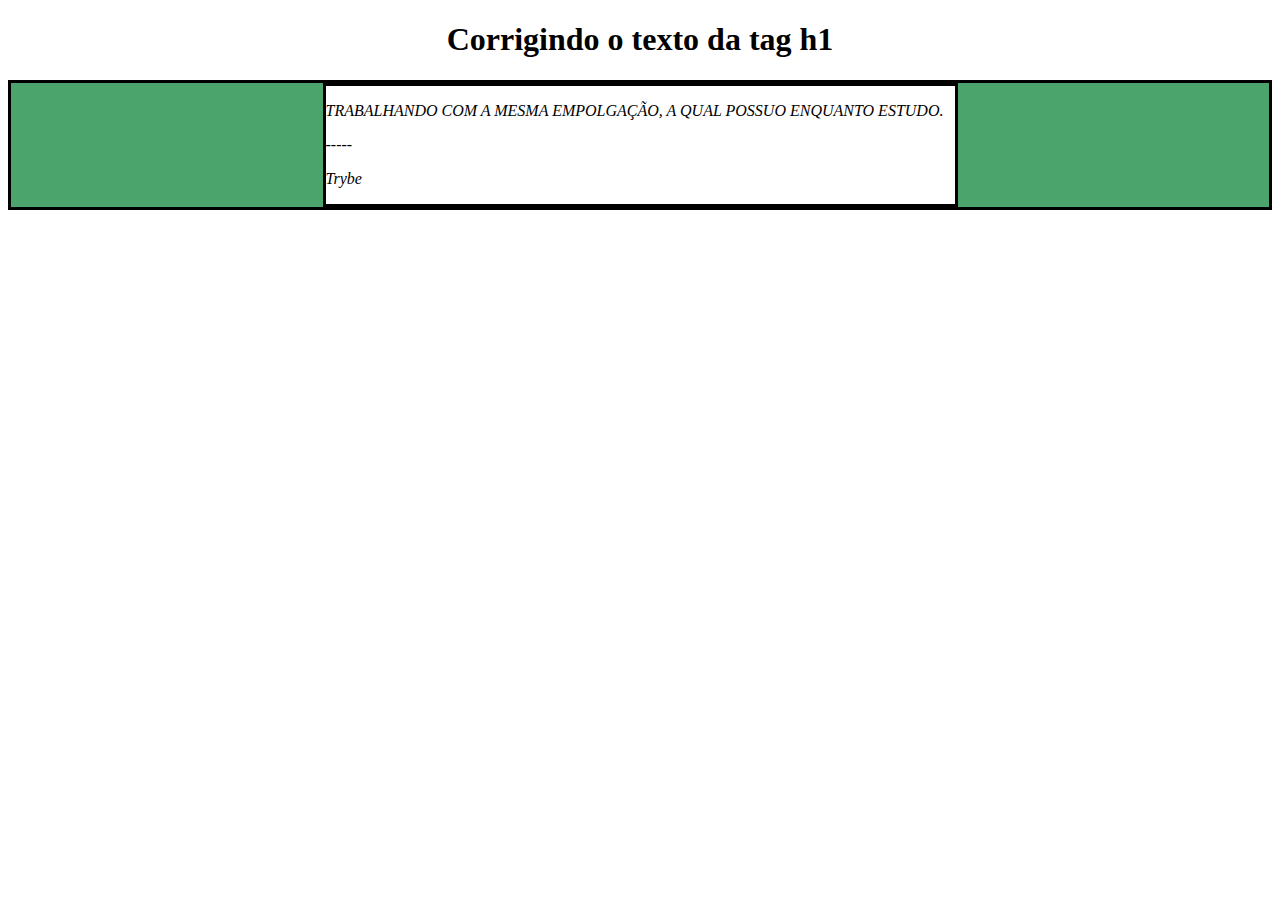
<file: fundamentos/bloco-05-javascript-dom-eventos-e-web-storage/index.html>
<!DOCTYPE html>
<html>
  <head>
    <meta charset="UTF-8" />
    <meta name="viewport" content="width=device-width" />
    <title>Exercício 5.1</title>
    
    <style>
      main, section {
        border-color: black;
        border-style: solid;
      }

      .title {
        text-align: center;
      }

      .main-content {
        background-color: yellow;
      }

      .main-content .center-content {
        background-color: red;
        width: 50%;
        margin: 0 auto;
      }

      .main-content .center-content p {
        font-style: italic;
      }
    </style>
  </head>
  <body>
    <header> 
      <h1 class="title">Exercício 5.1 - JavaEscripito </h1>
    </header>    
    <main class="main-content">
      <section class="center-content">
        <p id="texto">Texto padrão do nosso site</p>
        <p>-----</p>
        <p>Trybe</p>
      </section>
    </main>
    <script>
        document.getElementById("texto").innerText = "Trabalhando com a mesma empolgação, a qual possuo enquanto estudo.";
        document.getElementsByClassName("main-content")[0].style.backgroundColor = "rgb(76,164,109)"; 
        document.getElementsByClassName("center-content")[0].style.backgroundColor = 'white';
        document.querySelector(".title").innerText = "Corrigindo o texto da tag h1";
        document.getElementById("texto").style.textTransform = "uppercase";


         /*
        Aqui você vai modificar os elementos já existentes utilizando apenas as funções:
        - document.getElementById()
        - document.getElementsByClassName()
        - document.getElementsByTagName()
        1. Crie e execute uma função que mude o texto na tag `<p>-----</p>`, para uma descrição de como você se vê daqui a 2 anos. (Não gaste tempo pensando no texto e sim realizando o exercício)
        2. Crie e execute uma função que mude a cor do quadrado amarelo para o verde da Trybe (rgb(76,164,109)).
        3. Crie e execute uma função que mude a cor do quadrado vermelho para branco.
        4. Crie e execute uma função que corrija o texto da tag <h1>.
        5. Crie e execute uma função que modifique todo o texto da tag <p> para maiúsculo.
        6. Crie e execute uma função que exiba o conteúdo de todas as tags <p> no console.
        */
    </script>
  </body>
</html>
</file>
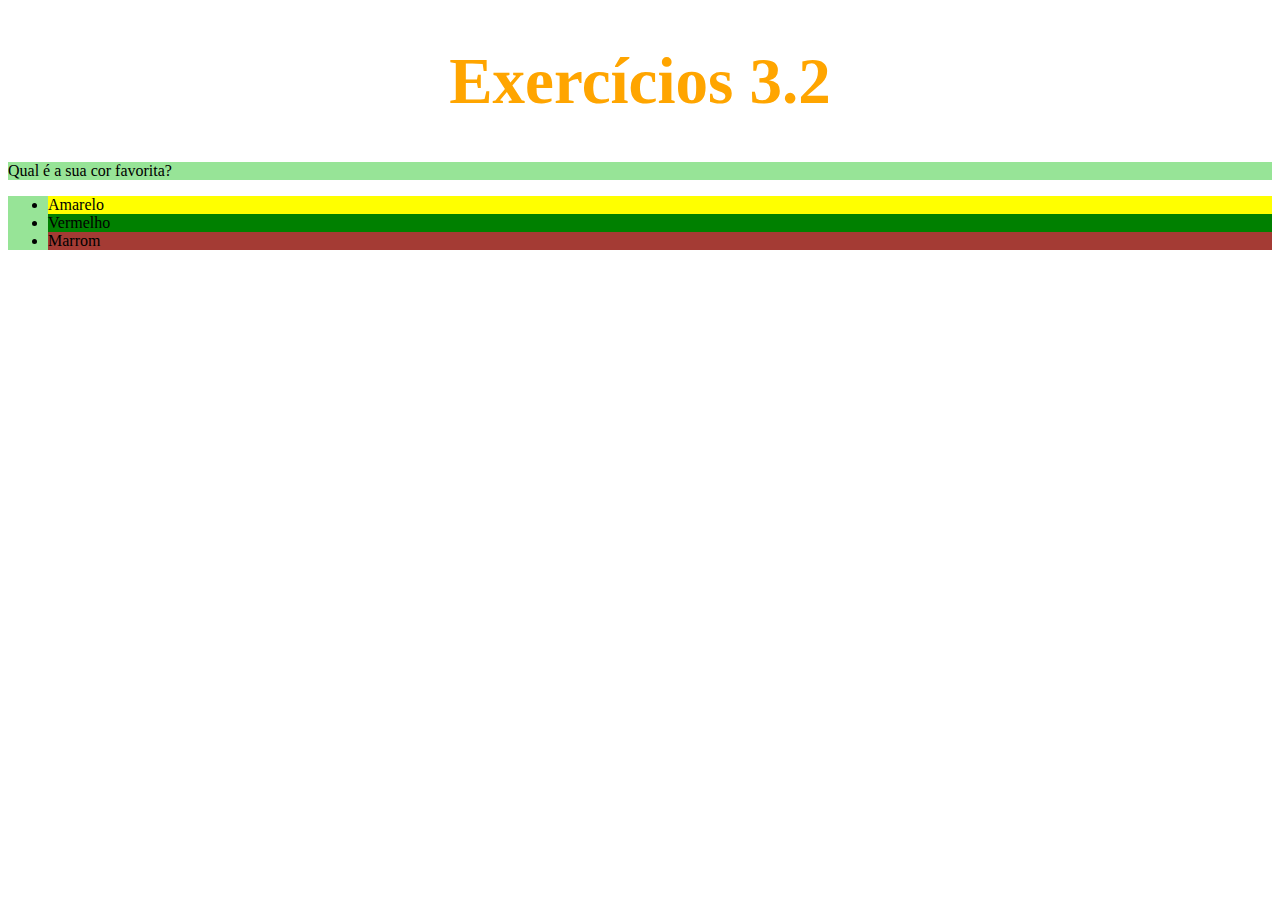
<file: fundamentos/bloco-03-introducao-a-html-css/dia-2-html-css-primeiros-passos-em-css/index.html>
<!DOCTYPE html>
<html lang="pt-br">
  <head>
    <meta charset="UTF-8">
    <title>HTML</title>
    <style>
        h1 {
            font-size: 65px; color: orange; text-align: center ;
        }
       
        #item1 {
            background: yellow;
        }

        #item2  {
            background: green;
        }

        #item3 {
            background: rgba(165, 42, 42, 0.911)
        }

        .listacor {
            background-color: rgba(145, 226, 145, 0.945);
        }
    </style>
  </head>
  <body>
    <h1>Exercícios 3.2</h1> 
    <p class="listacor">Qual é a sua cor favorita?</p>
    <ul class="listacor">
      <li id="item1">Amarelo</li>
      <li id="item2">Vermelho</li>
      <li id="item3">Marrom</li>
    </ul>
  </body>
</html>
</file>
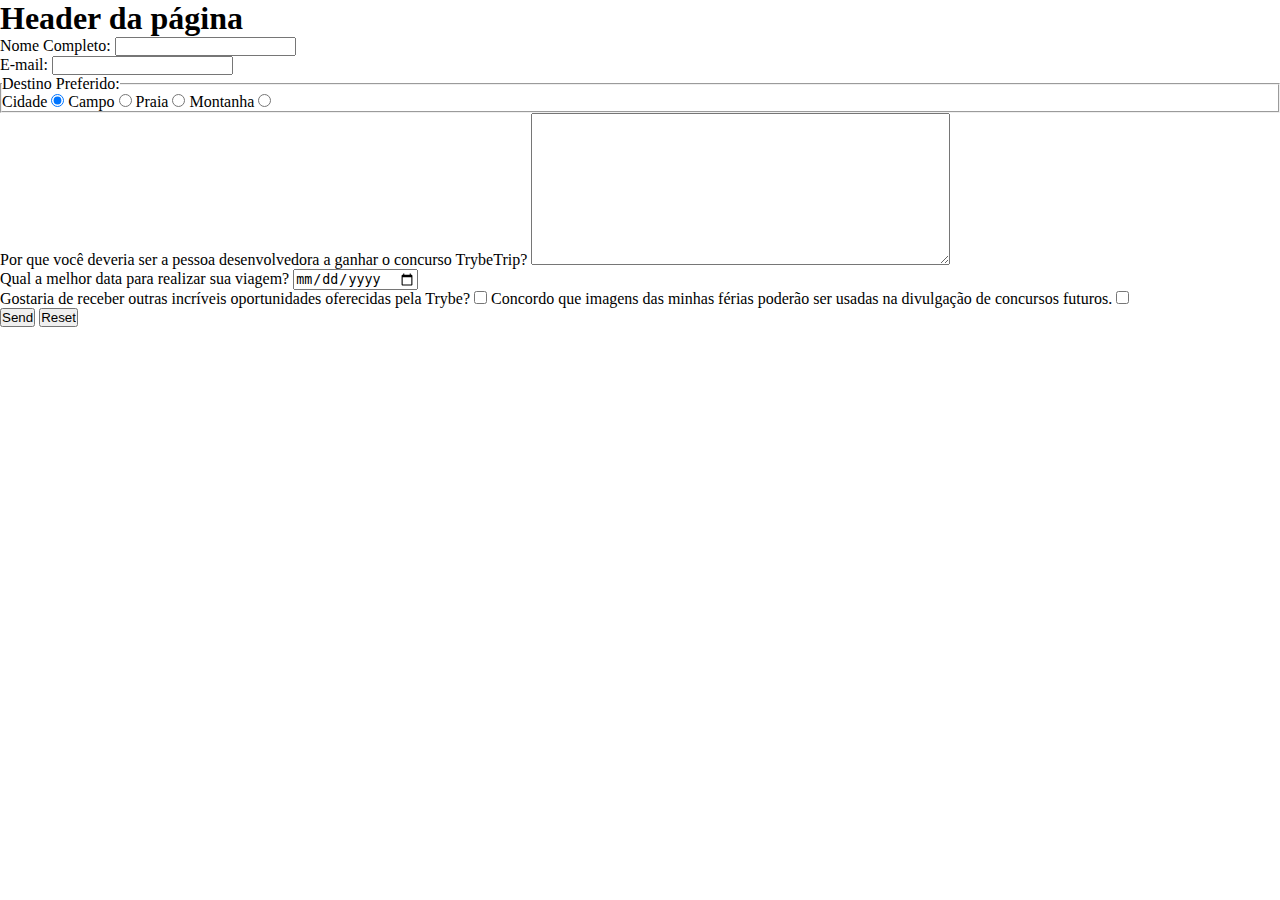
<file: fundamentos/bloco-06-HTML e CSS:forms-flexbox-responsivo/form.html>
<!DOCTYPE html>
<html lang="en">
<head>
    <meta charset="UTF-8">
    <meta http-equiv="X-UA-Compatible" content="IE=edge">
    <meta name="viewport" content="width=device-width, initial-scale=1.0">
    <link rel="stylesheet" href="style.css">
    <title>Exercicio 6.1</title>
</head>
<body>
    <header>
        <h1>Header da página</h1>
    </header>
    <main>
        <form action="" method="get">
            <div class="container">
                <div class="dados">
                    <div class="camponome">
                        <label for="name">Nome Completo:</label>
                        <input type="text" name="name" minlength="10" maxlength="40">
                    </div>
                    <div class="campoemail">
                        <label for="email">E-mail:</label>
                        <input type="email" name="email" minlength="10" maxlength="50">
                    </div>
                </div>
                <fieldset>
                    <legend>Destino Preferido:</legend>
                    <label for="opcao1">Cidade</label>
                    <input type="radio" name="opcao" id="opcao1" checked>
                    <label for="opcao2">Campo</label>
                    <input type="radio" name="opcao" id="opcao2">
                    <label for="opcao3">Praia</label>
                    <input type="radio" name="opcao" id="opcao3">
                    <label for="opcao4">Montanha</label>
                    <input type="radio" name="opcao" id="opcao4">
                </fieldset>
                <div>
                    <label for="textfield">Por que você deveria ser a pessoa desenvolvedora a ganhar o concurso TrybeTrip?</label>
                    <textarea id="textfield" name="textfield" rows="10" cols="50" maxlength="500"></textarea>
                </div>
                <div>
                    <label for="datefield">Qual a melhor data para realizar sua viagem?</label>
                    <input type="date" id="datefiel" name="datefield" placeholder="dd/mm/aaaa">
                </div>
                <div>
                    <label for="opportunity">Gostaria de receber outras incríveis oportunidades oferecidas pela Trybe?</label>
                    <input type="checkbox" name="opportunity" id="opportField">
                    <label for="authorization">Concordo que imagens das minhas férias poderão ser usadas na divulgação de concursos futuros.</label>
                    <input type="checkbox" name="authorization" id="authorField">
                </div>
            </div>
            <div>
                <input type="button" name="send" id="sendBtn" value="Send">
                <input type="button" name="reset" id="resetBtn" value="Reset">
            </div>
        </form>
    </main>   
</body>
</html>
</file>
<file: fundamentos/bloco-06-HTML e CSS:forms-flexbox-responsivo/style.css>
* {
  margin: 0;
  padding: 0;
  box-sizing: border-box;

}
</file>
